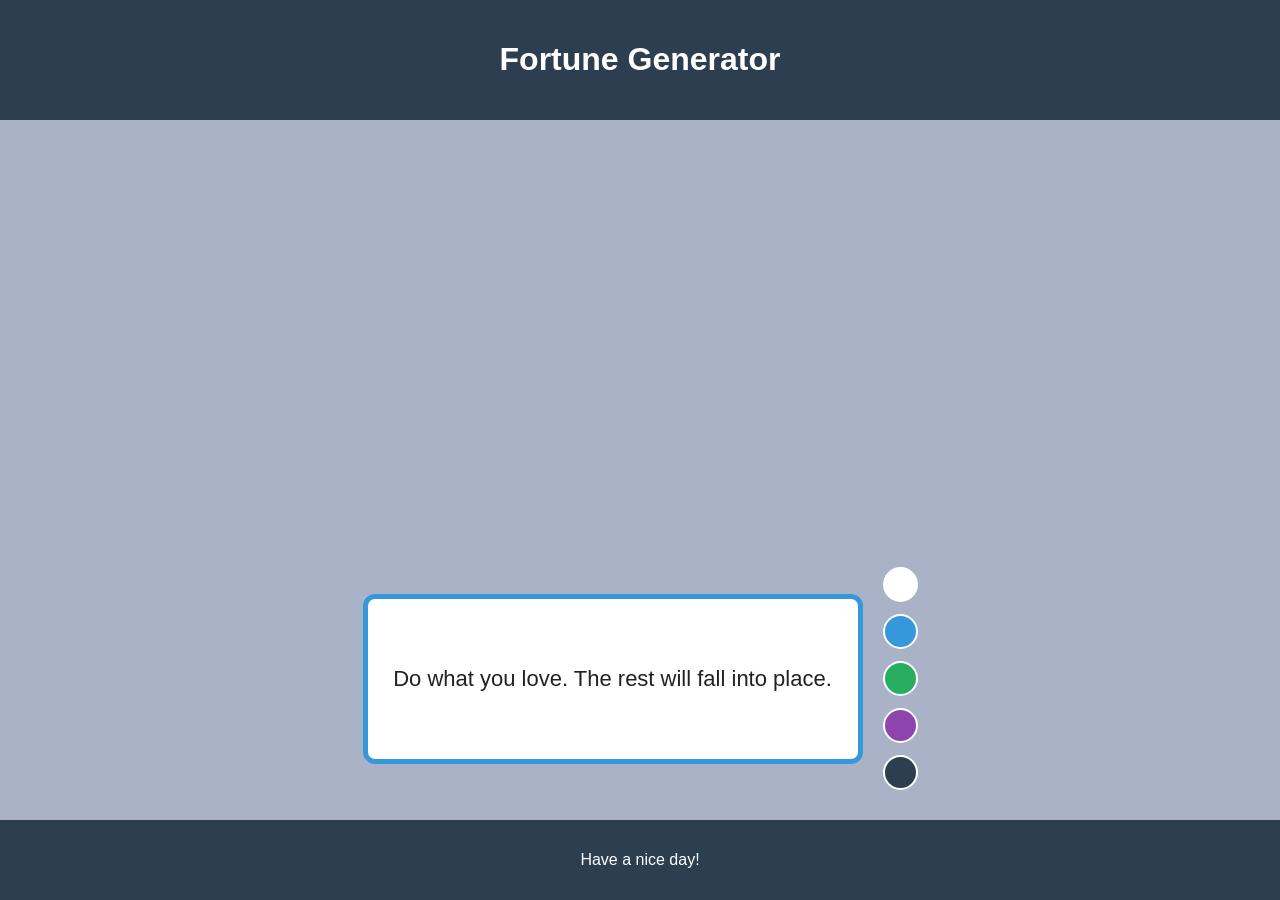
<file: fortune.html>
<!DOCTYPE html>
<html lang="en">
<head>
    <meta charset="UTF-8">
    <meta name="viewport" content="width=device-width, initial-scale=1.0">
    <title>Fortune Generator</title>

    <link rel="stylesheet" href="fortune.css">
</head>

<body>

<header>
    <h1>Fortune Generator</h1>
</header>

<main>

    <div class="fortune-container">

        <div id="fortuneBox">
            Loading your fortune...
        </div>

        <div class="buttons">

			<button class="red" onclick="themeReset()" title="Reset"></button>

			<button class="blue" onclick="themeBlue()" title="Blue Theme"></button>

			<button class="green" onclick="themeGreen()" title="Green Theme"></button>

			<button class="purple" onclick="themePurple()" title="Purple Theme"></button>

			<button class="dark" onclick="themeDark()" title="Dark Theme"></button>

		</div>

    </div>

</main>

<footer>
    <p>Have a nice day!</p>
</footer>

<script>

<!-- Arrays of Fortune message. Source- https://fortuneandframe.com/apps/fortunes/ff-originals -->

const fortunes = [

"Don’t hold onto things that require a tight grip.",

"Look how far you've come.",

"There are things in life that you can't control, and aren't supposed to.",

"Putting yourself fully into what you do is a form of love.",

"Do what you love. The rest will fall into place.",

"Follow your heart. See what turns up.",

"Speak good things about yourself into existence.",

"Stop saying yes to things you don't want to do. ",

"The only person who has to believe in you is you.",

"Let go and let the universe do its thing."

];

<!-- Generates a number randomly and selects one of the 10 fortunes from the options -->

window.onload = function(){

    const random = Math.floor(Math.random()*fortunes.length);

    document.getElementById("fortuneBox").innerHTML = fortunes[random];

}

<!-- Different presets for the box in which the fortune is shown -->

const box = document.getElementById("fortuneBox");

function themeReset(){

    box.style.color = "#000000";
    box.style.background = "white";
    box.style.borderColor = "#3498db";
    box.style.fontSize = "22px";
    box.style.fontFamily = "Arial";

}

function themeBlue(){

    box.style.color = "#ffffff";
    box.style.background = "#3498db";
    box.style.borderColor = "#1f4e79";
    box.style.fontSize = "22px";
    box.style.fontFamily = "Arial";

}

function themeGreen(){

    box.style.color = "#ffffff";
    box.style.background = "#27ae60";
    box.style.borderColor = "#145a32";
    box.style.fontSize = "24px";
    box.style.fontFamily = "Lucida Console";

}

function themePurple(){

    box.style.color = "#ffffff";
    box.style.background = "#8e44ad";
    box.style.borderColor = "#4a235a";
    box.style.fontSize = "23px";
    box.style.fontFamily = "Georgia";

}

function themeDark(){

    box.style.color = "#f1f1f1";
    box.style.background = "#2c3e50";
    box.style.borderColor = "#95a5a6";
    box.style.fontSize = "21px";
    box.style.fontFamily = "Comic Sans MS";

}

</script>

</body>
</html>
</file>
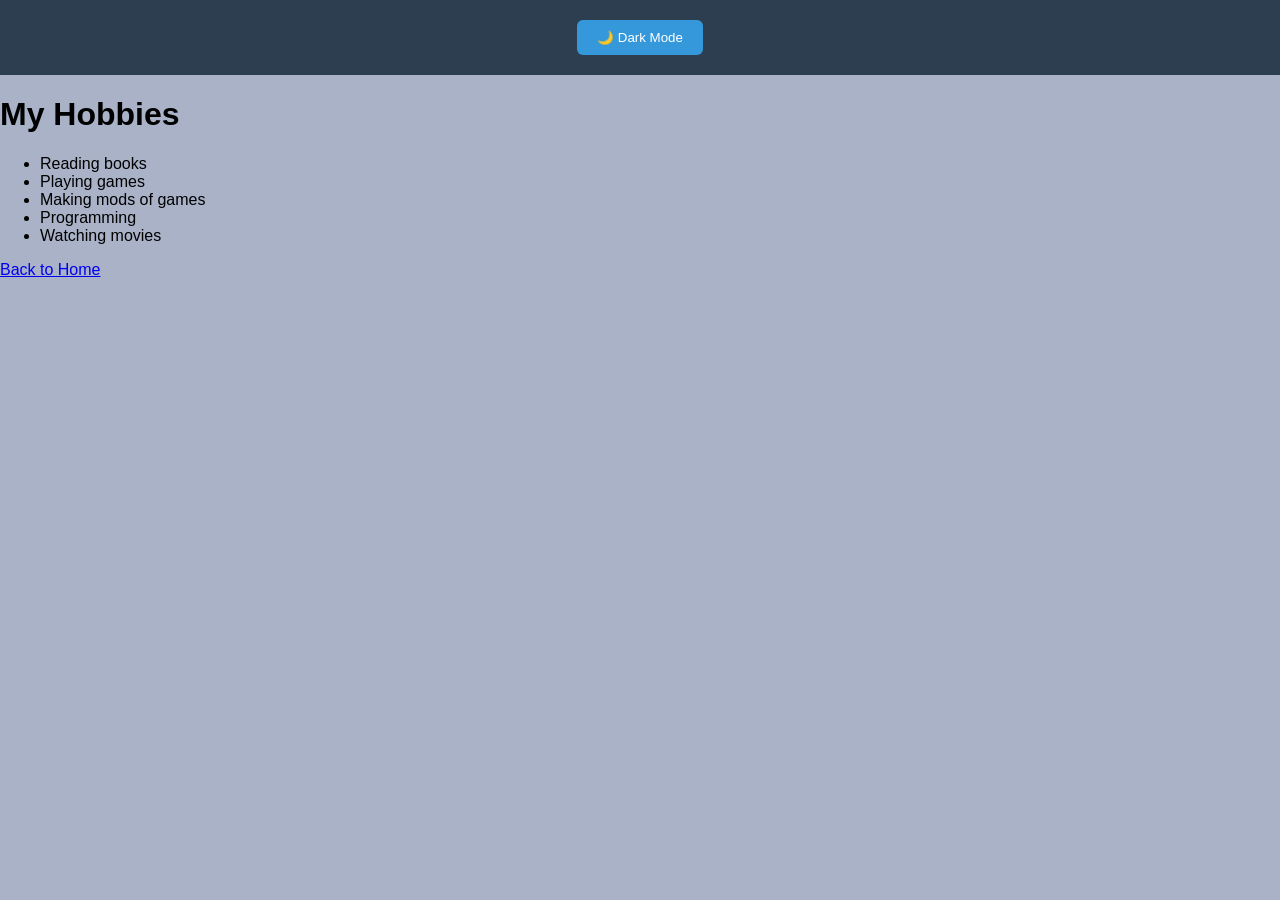
<file: hobbies.html>
<!DOCTYPE html>
<html lang="en">
<head>
    <meta charset="UTF-8">
    <title>Hobbies</title>
	
	<link rel="stylesheet" href="style.css">

    <style>
        h2{
            letter-spacing:1px;
        }
    </style>
	
	<script>
		function toggleMode(){

		document.body.classList.toggle("dark-mode");

		}
	</script>
</head>

<body>

<header>
	<button onclick="toggleMode()">🌙 Dark Mode</button>
</header>

<h1>My Hobbies</h1>

<ul>
    <li>Reading books</li>
    <li>Playing games</li>
	<li>Making mods of games</li>
    <li>Programming</li>
    <li>Watching movies</li>
</ul>

<a href="index.html">Back to Home</a>

<footer>
	<script>
		function toggleMode(){

		document.body.classList.toggle("dark-mode");

		}
	</script>
</footer>

</body>
</html>
</file>
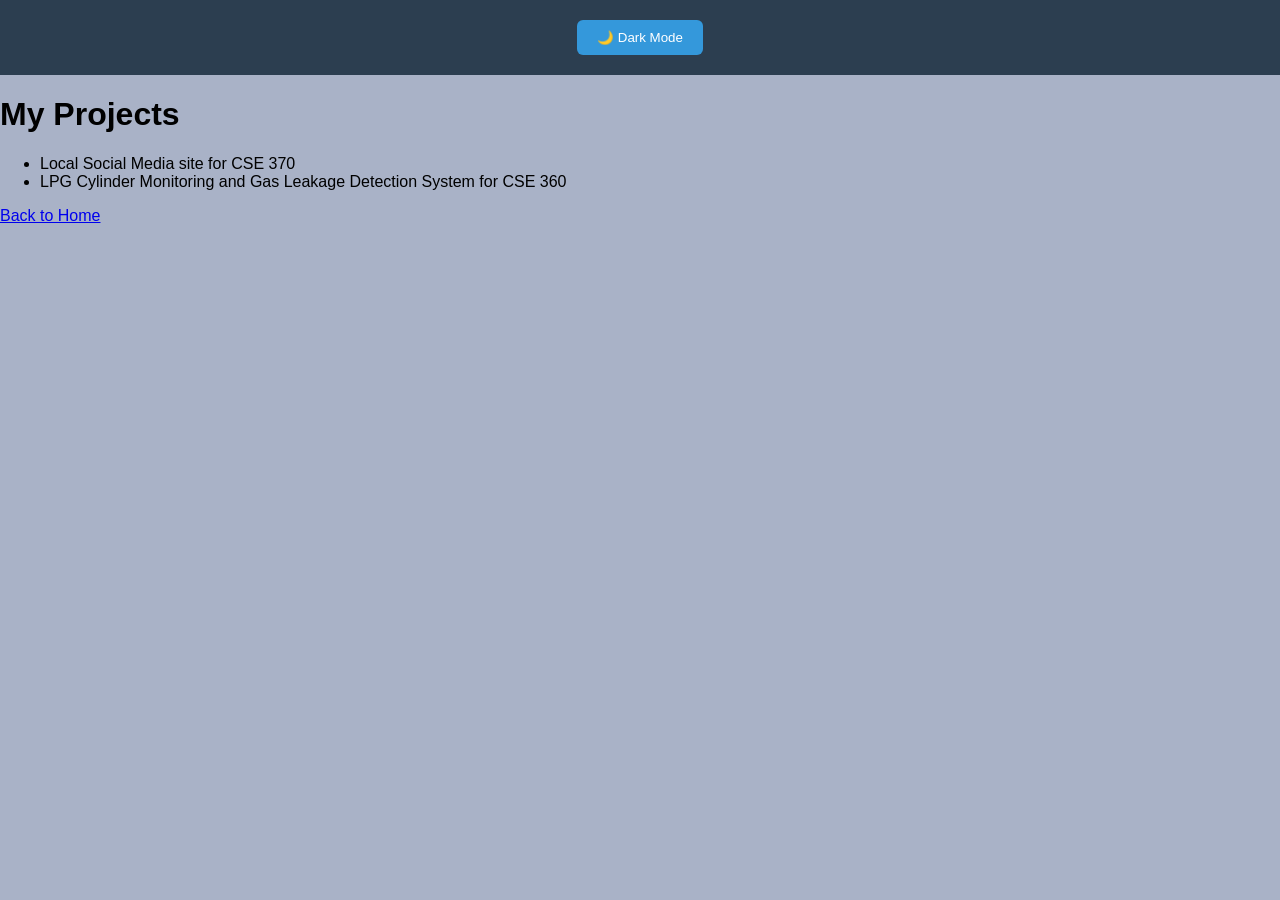
<file: projects.html>
<!DOCTYPE html>
<html lang="en">
<head>
    <meta charset="UTF-8">
    <title>Projects</title>
	
	<link rel="stylesheet" href="style.css">

    <style>
        h2{
            letter-spacing:1px;
        }
    </style>
	
	<script>
		function toggleMode(){

		document.body.classList.toggle("dark-mode");

		}
	</script>
</head>

<body>

<header>
	<button onclick="toggleMode()">🌙 Dark Mode</button>
</header>

<h1>My Projects</h1>

<ul>
    <li>Local Social Media site for CSE 370</li>
    <li>LPG Cylinder Monitoring and Gas Leakage Detection System for CSE 360</li>
</ul>

<a href="index.html">Back to Home</a>

<footer>
	<script>
		function toggleMode(){

		document.body.classList.toggle("dark-mode");

		}
	</script>
</footer>

</body>
</html>
</file>
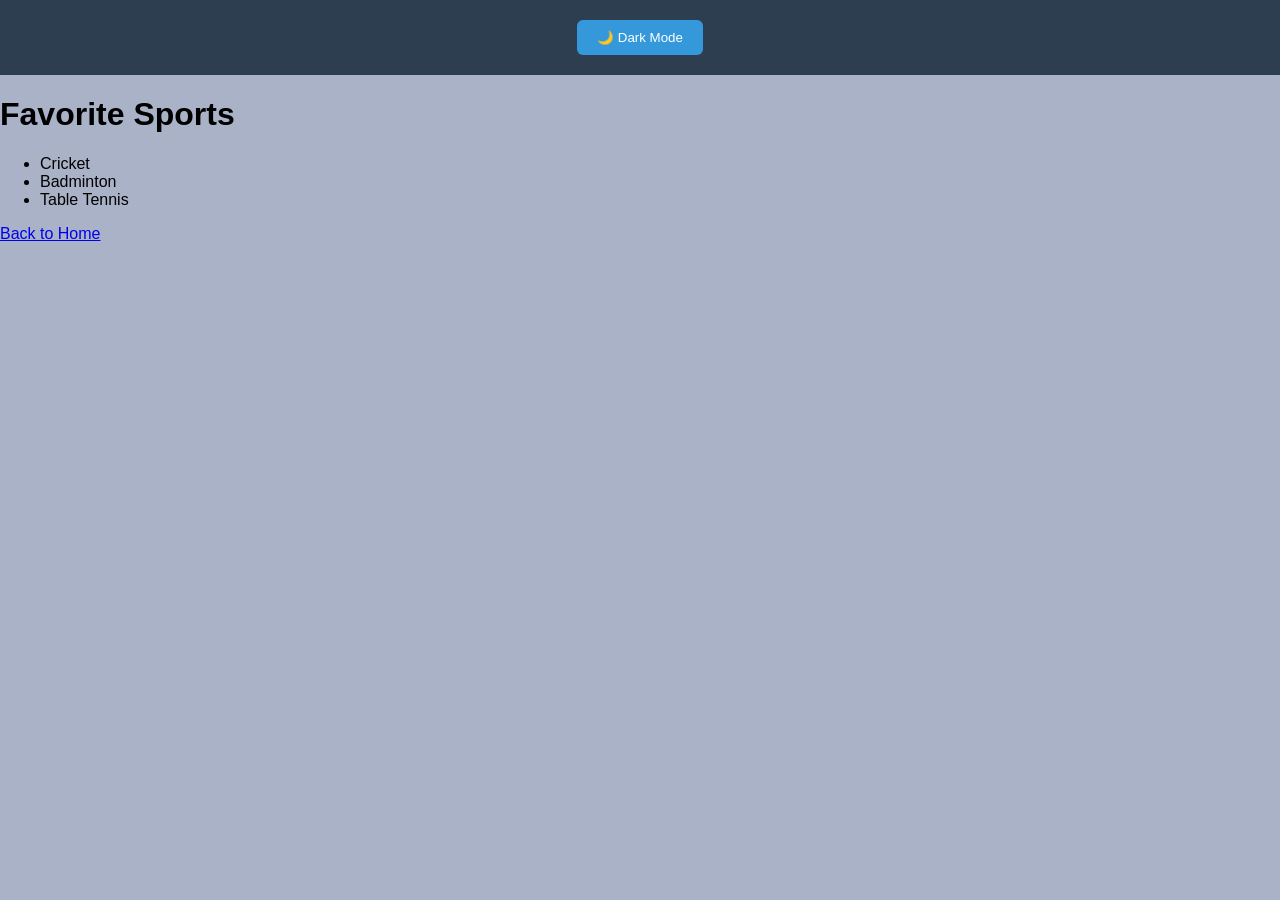
<file: sports.html>
<!DOCTYPE html>
<html lang="en">
<head>
    <meta charset="UTF-8">
    <title>Sports</title>
	
	<link rel="stylesheet" href="style.css">

    <style>
        h2{
            letter-spacing:1px;
        }
    </style>
	
</head>

<body>

<header>
	<button onclick="toggleMode()">🌙 Dark Mode</button>
</header>

<h1>Favorite Sports</h1>

<ul>
    <li>Cricket</li>
    <li>Badminton</li>
	<li>Table Tennis</li>
</ul>

<a href="index.html">Back to Home</a>

<footer>
	<script>
		function toggleMode(){

		document.body.classList.toggle("dark-mode");

		}
	</script>
</footer>

</body>
</html>
</file>
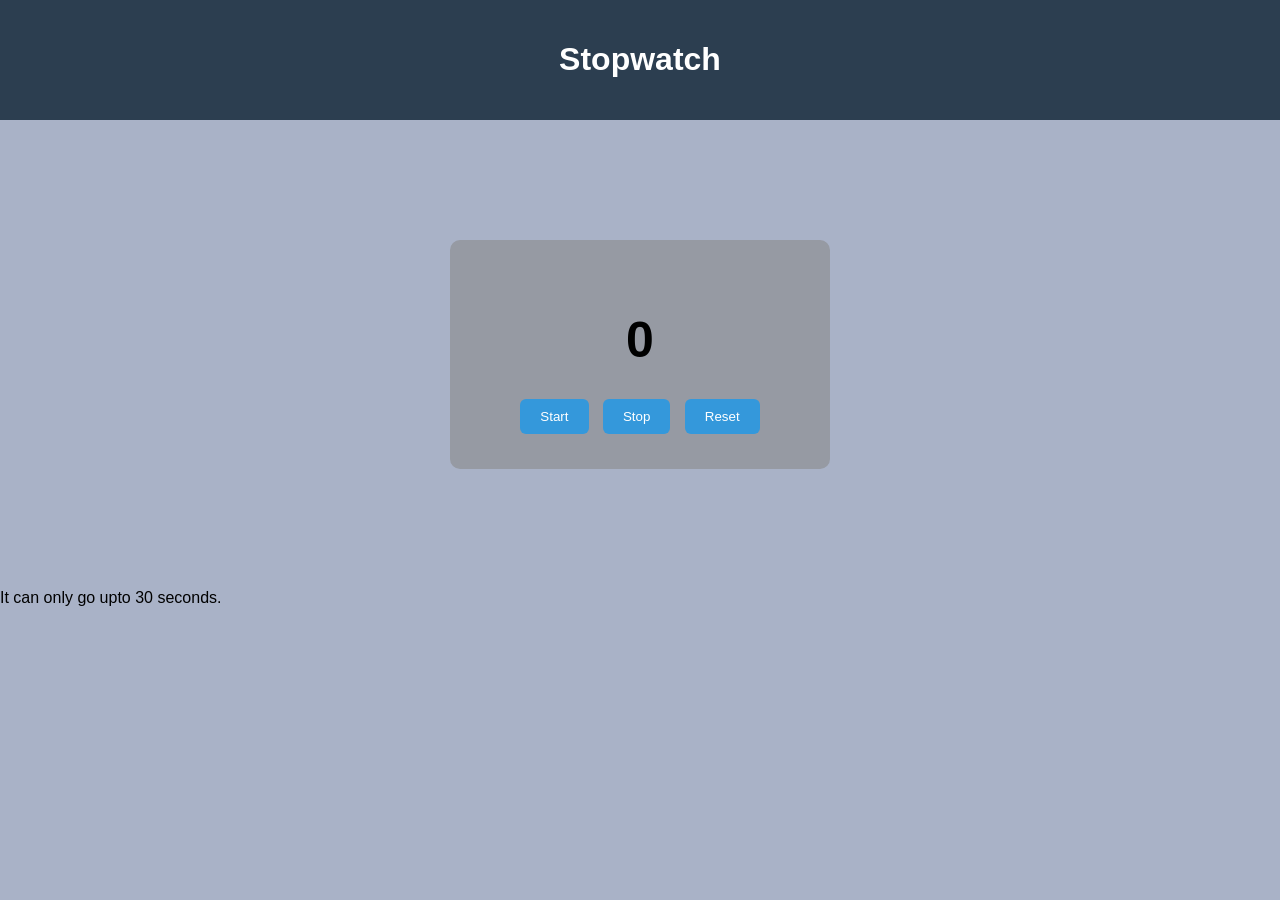
<file: stopwatch.html>
<!DOCTYPE html>
<html lang="en">
<head>
<meta charset="UTF-8">
<title>Stopwatch</title>

<link rel="stylesheet" href="style.css">

<style>

.stopwatch{

    width:320px;
    margin:120px auto;
    padding:30px;

    text-align:center;

    background:#969aa3;

    border-radius:10px;

}

#display{

    font-size:50px;
    font-weight:bold;

    margin-bottom:25px;

}

.controls button{

    margin:5px;

}

</style>

</head>

<body>

<header>

<h1>Stopwatch</h1>

</header>

<div class="stopwatch">

<h2 id="display">0</h2>

<div class="controls">

<button onclick="startTimer()">Start</button>

<button onclick="stopTimer()">Stop</button>

<button onclick="resetTimer()">Reset</button>

</div>

</div>

<footer>

<p>It can only go upto 30 seconds.</p>

</footer>

<script>

let time = 0;

let timer = null;

function startTimer(){

<!-- The start button will not work if the timer is already running or stopped at 30s -->

    if(timer !== null)
        return;
		
	if(time >= 30)
        return;

<!-- Sets 3s interval for the timer to be updated in the site. It will automatically stop when the timer reaches 30s and also prevents updating  -->

    timer = setInterval(function(){

        time += 3;

        document.getElementById("display").innerHTML = time;

        if(time >= 30){

            clearInterval(timer);

            timer = null;
			
			time = 30;
			
            document.getElementById("display").innerHTML = time;

        }

    },1000);

}

<!-- Pauses the timer -->

function stopTimer(){

    alert(time);

    clearInterval(timer);

    timer = null;

}

<!-- Resets the timer -->

function resetTimer(){

    clearInterval(timer);

    timer = null;

    time = 0;

    document.getElementById("display").innerHTML = time;

}

</script>

</body>
</html>
</file>
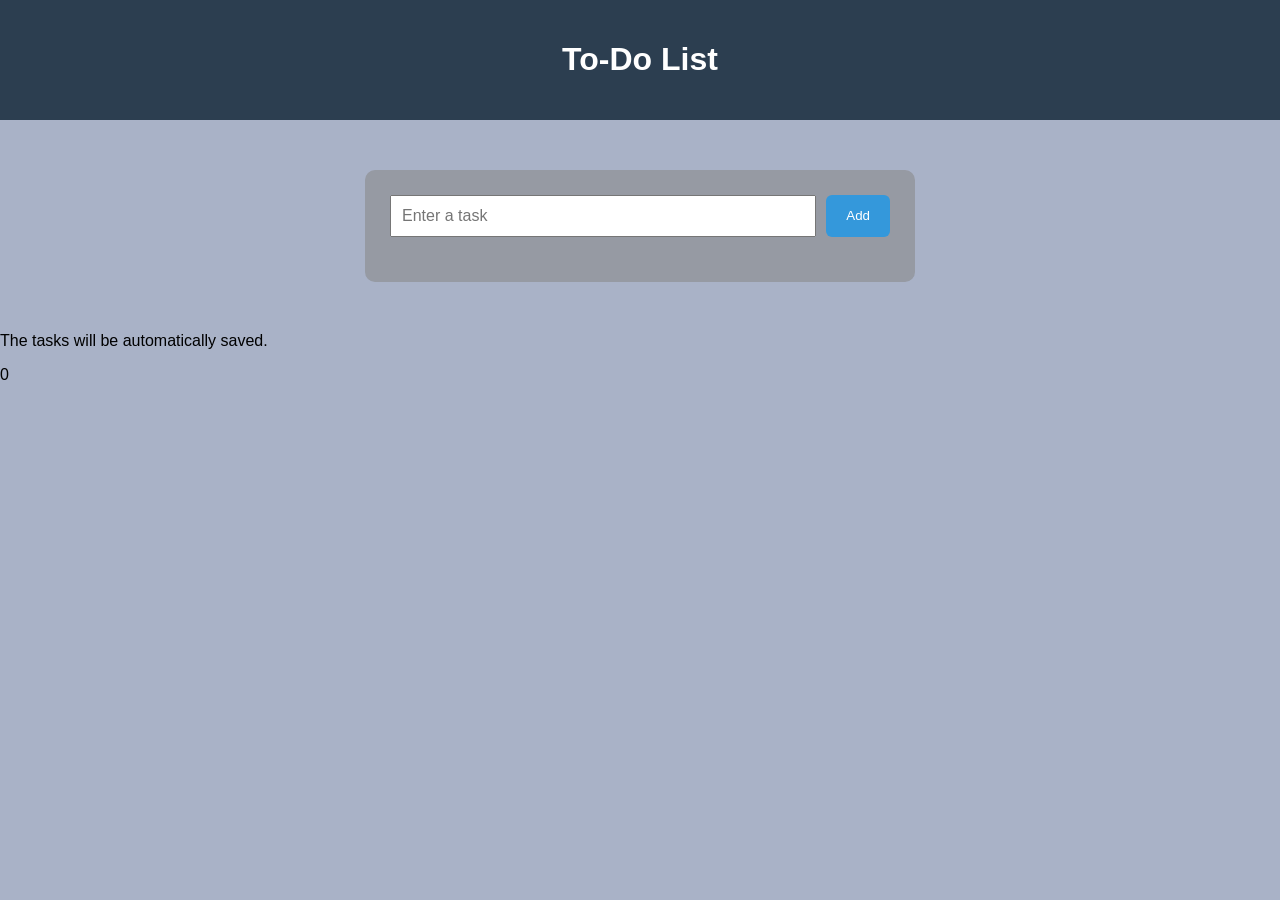
<file: todo.html>
<!DOCTYPE html>
<html lang="en">

<head>

    <meta charset="UTF-8">
    <title>To-Do List</title>

    <link rel="stylesheet" href="style.css">

    <style>

        .todo-container{

            width:500px;
            margin:50px auto;
            background:#969aa3;
            padding:25px;
            border-radius:10px;

        }

        .input-area{

            display:flex;
            gap:10px;
            margin-bottom:20px;

        }

        #taskInput{

            flex:1;
            padding:10px;
            font-size:16px;

        }

        ul{

            list-style:none;
            padding:0;

        }

        li{

            display:flex;
            align-items:center;
            justify-content:space-between;

            background:#7294e0;
            padding:10px;
            margin:8px 0;
            border-radius:6px;

        }

        .task{

            display:flex;
            align-items:center;
            gap:10px;

        }

        .completed{

            text-decoration:line-through;
            color:gray;

        }

        .delete{

            background:#e74c3c;
            padding:6px 12px;
        }

        .delete:hover{

            background:#c0392b;

        }

    </style>

</head>

<body>

<header>

    <h1>To-Do List</h1>

</header>

<div class="todo-container">

    <div class="input-area">

        <input type="text" id="taskInput" placeholder="Enter a task">

        <button onclick="addTask()">Add</button>

    </div>

    <ul id="taskList"></ul>

</div>

<footer>

    <p>The tasks will be automatically saved.</p>
    <p id="Num">0</p>

</footer>

<script>

<!-- loads previously saved tasks, converts them from string to array -->

let num = localStorage.getItem("num") || "0";

document.getElementById("Num").innerHTML = num;

let tasks = JSON.parse(localStorage.getItem("tasks")) || [];

<!-- Saves added tasks, converts them from array to strings -->

function saveTasks(){

    localStorage.setItem("num", num);

    localStorage.setItem("tasks", JSON.stringify(tasks));

}

function displayTasks(){

<!-- Gets a list of tasks, deletes already existing tasks to prevent duplicates -->

    let list = document.getElementById("taskList");

    list.innerHTML = "";

    tasks.forEach(function(task,index){

<!-- Loops through tasks and loads them -->

        let li = document.createElement("li");

        let taskDiv = document.createElement("div");

        taskDiv.className = "task";

<!-- Adds checks if they are completed(toggleable), completed tasks will have different color -->

        let checkbox = document.createElement("input");

        checkbox.type = "checkbox";
        checkbox.checked = task.completed;

        let text = document.createElement("span");

        text.innerHTML = task.text;

        if(task.completed){

            text.classList.add("completed");

        }

<!-- Updates tasks with checkbox -->

        checkbox.onchange = function(){

            task.completed = checkbox.checked;

            saveTasks();

            displayTasks();

        };

<!-- Deletes task from the array and saves the array after that -->

        taskDiv.appendChild(checkbox);

        taskDiv.appendChild(text);

        let deleteButton = document.createElement("button");

        deleteButton.innerHTML = "Delete";

        deleteButton.className = "delete";

        deleteButton.onclick = function(){

            tasks.splice(index,1);

	    num = (parseInt(num) - 1).toString();

	    document.getElementById("Num").innerHTML = num;

            saveTasks();

            displayTasks();

        };

        li.appendChild(taskDiv);

        li.appendChild(deleteButton);

        list.appendChild(li);

    });

}

<!-- Adds a task from input(not empty) and by default sets it as incomplete(unchecked) and saves the array -->

function addTask(){

    let input = document.getElementById("taskInput");

    let text = input.value.trim();

    if(text===""){

        return;

    }

    tasks.push({

        text:text,

        completed:false

    });

    num = (parseInt(num) + 1).toString();

    document.getElementById("Num").innerHTML = num;

    saveTasks();

    displayTasks();

    input.value="";

}

<!-- Show or refresh the displayed tasklist -->

displayTasks();

</script>

</body>

</html>
</file>
<file: fortune.css>
body{

    margin:0;
    font-family:Arial, sans-serif;
    background:#a9b2c7;

    display:flex;
    flex-direction:column;
    min-height:100vh;

}

header{

    background:#2c3e50;
    color:white;
    text-align:center;
    padding:20px;

}

main{

    flex:1;

    display:flex;
    justify-content:center;
    align-items:flex-end;

}

.fortune-container{

    display:flex;
    align-items:center;
    gap:20px;
    margin-bottom:30px;

}

#fortuneBox{

    width:450px;
    min-height:120px;

    background:white;
    color:#222;

    border:5px solid #3498db;
    border-radius:12px;

    display:flex;
    justify-content:center;
    align-items:center;

    text-align:center;

    padding:20px;

    font-size:22px;
    font-family:Arial;

    transition:.4s;

}

.buttons{

    display:flex;
    flex-direction:column;
    gap:12px;

}

.buttons button{

    width:35px;
    height:35px;

    border:2px solid white;
    border-radius:50%;

    cursor:pointer;

    transition:.3s;

}

.buttons button:hover{

    transform:scale(1.15);
    border-color:black;

}

.red{

    background:white;

}

.blue{

    background:#3498db;

}

.green{

    background:#27ae60;

}

.purple{

    background:#8e44ad;

}

.dark{

    background:#2c3e50;

}

button{

    width:120px;
    padding:10px;

    border:none;
    border-radius:6px;

    background:#3498db;
    color:white;

    cursor:pointer;

    font-weight:bold;

}

button:hover{

    background:#2ecc71;

}

footer{

    background:#2c3e50;
    color:white;
    text-align:center;
    padding:15px;

}
</file>
<file: style.css>
body{
    font-family:Arial,sans-serif;
    background:#a9b2c7;
    margin:0;
}

header{
    background:#2c3e50;
    color:white;
    text-align:center;
    padding:20px;
}

section{
    background:#969aa3;
    margin:20px;
    padding:20px;
    border-radius:10px;
}

nav{
    background:#34495e;
    padding:12px;
    text-align:center;
}

nav a{
    color:white;
    margin:15px;
    text-decoration:none;
    font-weight:bold;
}

nav a:hover{
    color:yellow;
}

img{
    width:300px;
    border-radius:50%;
    display:block;
    margin:auto;
}

img:hover{
    transform:scale(1.08);
    transition:.4s;
}

.info-table{
    width:100%;
    border-collapse:collapse;
}

.info-table,
.info-table th,
.info-table td{
    border:1px solid black;
}

.info-table th,
.info-table td{
    padding:12px;
    text-align:left;
}

.info-table tr:nth-child(odd){
    background:#7294e0;
}

.info-table tr:nth-child(even){
    background:#5972a8;
}

.info-table tr:hover{
    background:#535a69;
}

@media screen and (max-width:700px){

    .info-table{
        display:block;
        overflow-x:auto;
    }

}

.dark-mode{
    background:#222;
    color:white;
}

.dark-mode section{
    background:#333;
    color:white;
}

.dark-mode header{
    background:#111;
}

.dark-mode nav{
    background:#000;
}

.dark-mode footer{
    background:#111;
}

.dark-mode a{
    color:#87CEFA;
}

header h1{

    animation: fadeIn 2s;

}

@keyframes fadeIn{

    from{
        opacity:0;
    }

    to{
        opacity:1;
    }

}

section{

    animation: slideUp 1s ease;

}

@keyframes slideUp{

    from{

        transform:translateY(30px);
        opacity:0;

    }

    to{

        transform:translateY(0);
        opacity:1;

    }

}

img:hover{

    transform:scale(1.1) rotate(3deg);
    transition:0.4s;

}

button{

    background:#3498db;
    color:white;
    border:none;
    padding:10px 20px;
    border-radius:6px;
    cursor:pointer;

}

button:hover{

    background:#2ecc71;
    transform:scale(1.05);
    transition:.3s;

}
</file>
